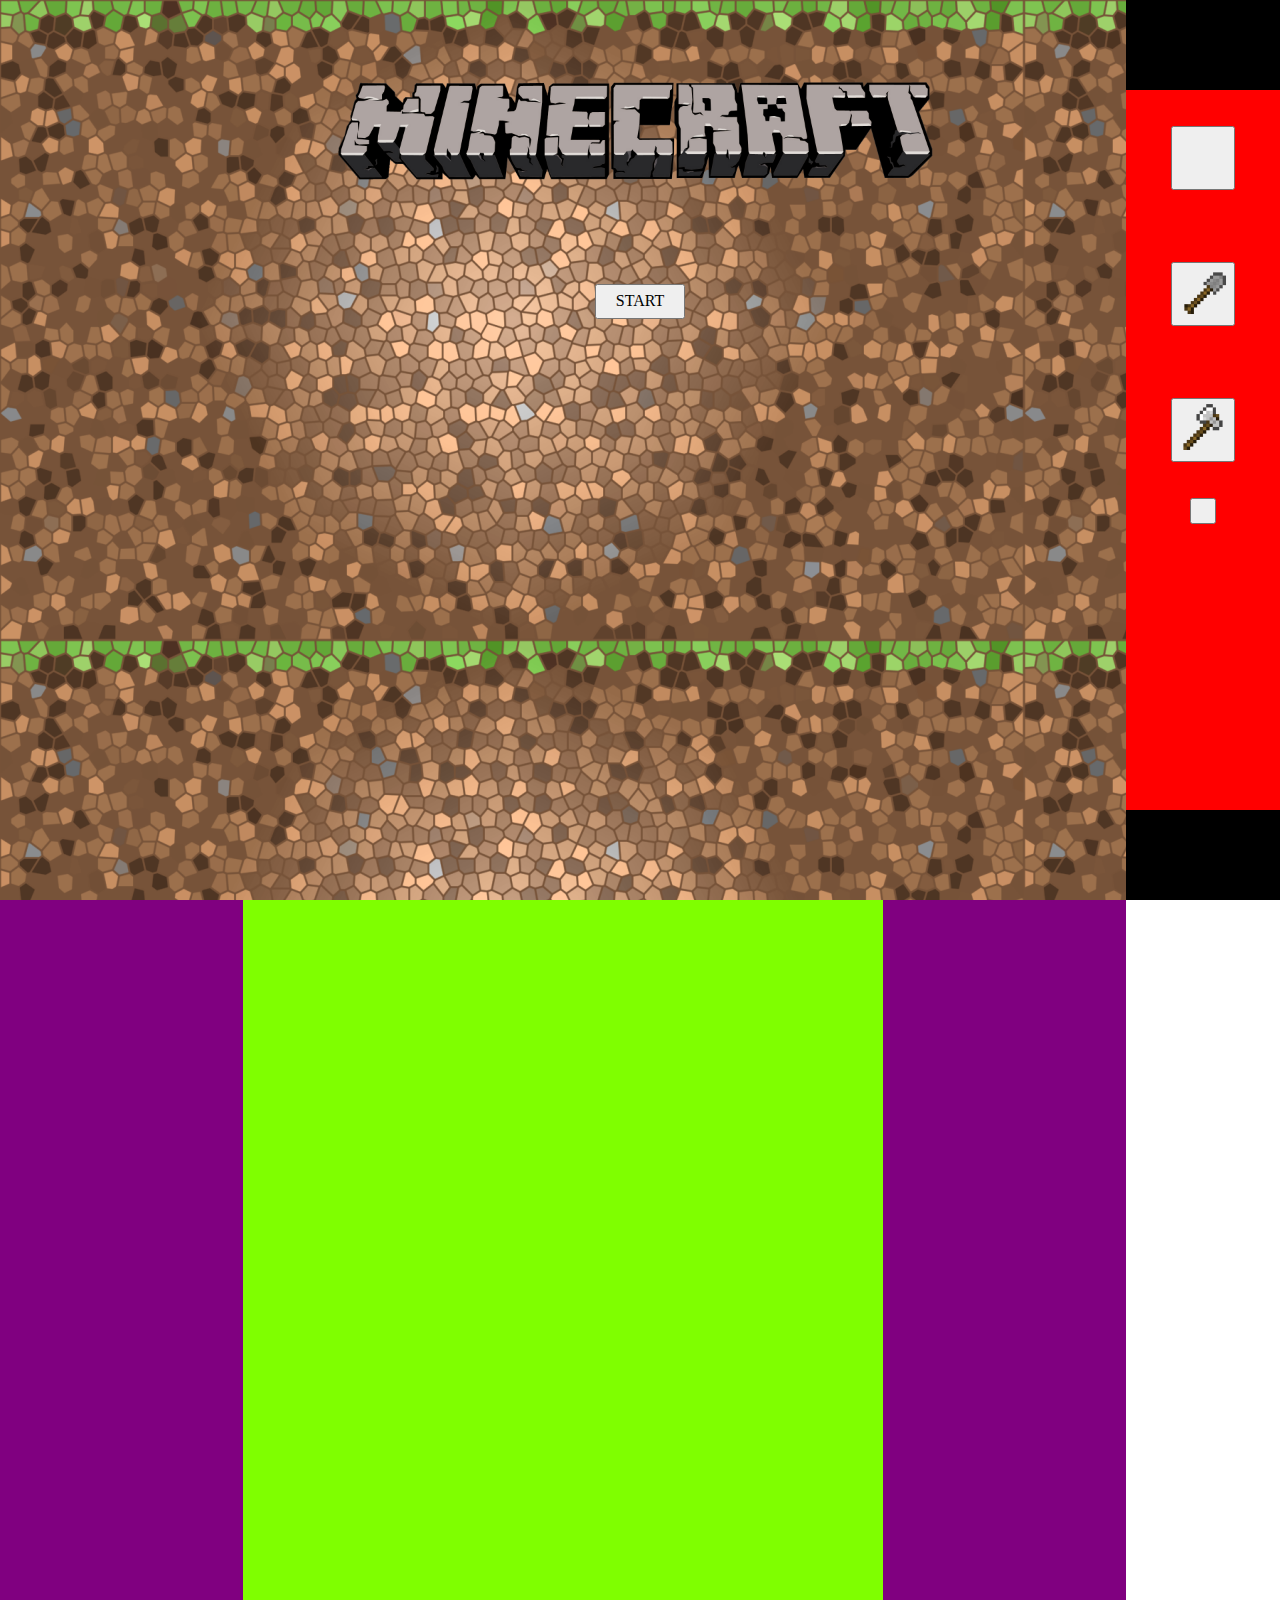
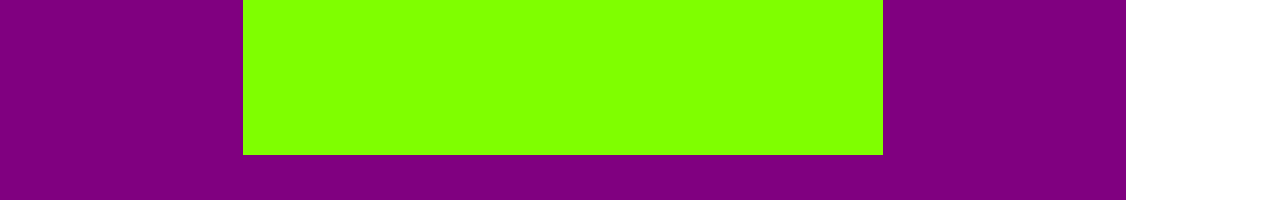
<file: index.html>
<!DOCTYPE html>
<html lang="en">
<head>
    <meta charset="UTF-8">
    <meta name="viewport" content="width=device-width, initial-scale=1.0">
    <link rel="stylesheet" href="./normalize.css">
    <link rel="stylesheet" href="./style.css">
    <title>Document</title>
</head>
<body>
    <div class="main">
        <div class="toolbar">
            <div class="toolbar__tools">
                <button class="tool" id="pickaxe"></button>
                <button class="tool" id="shovel" ><img src="./picture/shovel.png" alt=""></button>
                <button class="tool" id="axe"><img src="./picture/axe.png" alt=""></button>
                <button class="toolbar__inventory"></button>
            </div>
        </div>
        <div class="landing-page">
            <h1><img id="logo" src="./picture/MinecraftLogo.png" alt=""></h1>
            <button class="btn start" onclick="window.location.href='#gamePage'" >START</button>
        </div>
    </div>
    <div class="game-page" id="gamePage">
        <div class="game"></div>
    </div>
   
    <script src="./main.js"></script>
    <script src="./tools.js"></script>
</body>
</html>
</file>
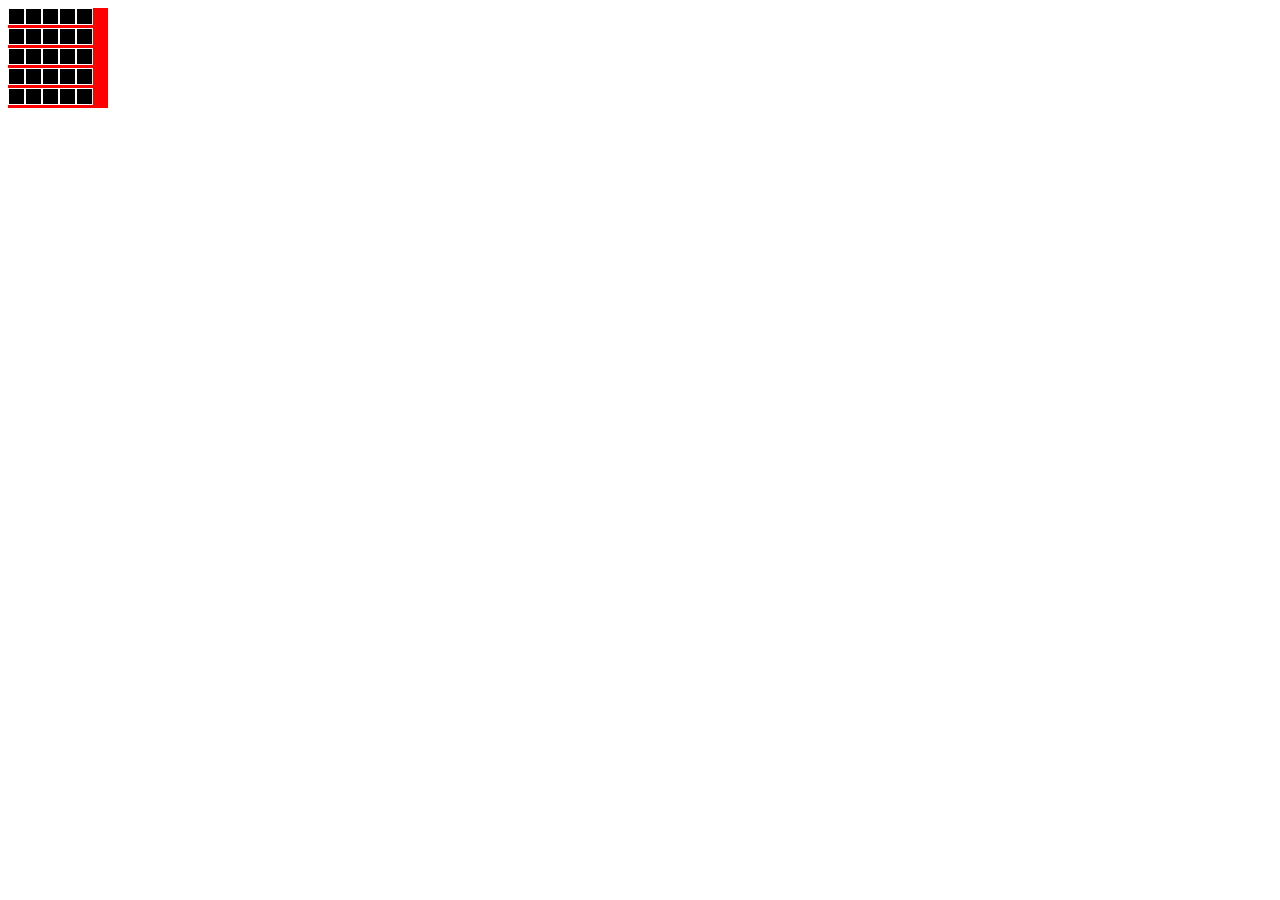
<file: test-matrix.html>
<!DOCTYPE html>
<html lang="en">
  <head>
    <meta charset="UTF-8" />
    <meta name="viewport" content="width=device-width, initial-scale=1.0" />
    <title>Document</title>
    <style>
      .div {
        height: 15px;
        /* 2.5vh */
        width: 15%;
        display: inline-block;
        background: black;
        border: 1px solid white;
      }
      .red {
          background: red;
      }

      .game {
        width: 100px;
        height: 100px;
        background: red;
        display: flex;
        flex-wrap: wrap;

      }

      .blue {
        background: blue;
      }

    </style>
  </head>
  <body>
    <div class="game"> </div>
    <script>
            // box = document.createElement('div');
            // box.classList.add('div')
            game= document.querySelector('.game')

            function color(){
              let matrix = [] 
              let cols = 5;
              let rows = 5;
              for(let i=0; i < cols; i++){
                matrix[i] = [];
                    for(let j=0; j < rows; j++){
                        // console.log('hi')
                        matrix[i][j] =1;
                        // box = document.createElement('div');
                        // box.classList.add('div')
                        // matrix[i][j] = box /// this element get div
                        // console.dir(box)
                        // console.log(matrix[i][j])
                        // game.appendChild(matrix[i][j]);
                    }
              } 
              console.log(matrix)
              for(let i = 3; i < matrix.length; i++){
                for(let j = 0; j < matrix[i].length; j++){


                  matrix[i][j] = 0
                  // variable = 1
                  
                  // variable.classList.add('blue')
                  // console.log(' box, ', box)
                  // // box.value='1'
                  // console.log('work?')

                }
              }
              console.log(matrix)
              
              console.log(matrix)
              for(let i = 0; i < matrix.length; i++){
                for(let j = 0; j < matrix[i].length; j++){

                  box = document.createElement('div');
                  box.classList.add('div')
                  matrix[i][j] = box /// this element get div
                  console.dir(box)
                  console.log(matrix[i][j])
                  game.appendChild(matrix[i][j]);


                  if(matrix[i][j]===0){
                    let vari = matrix[i][j]
                    box.classList.add('blue')
                  }
                  
                  console.log(matrix)
                }
              }
               return matrix 
  
            }

            color()

        // function setMatrix() {
            //     let rows = 10;
            //     let cols = 30;
            //     let matrix = [];

            //     let arr = new array(cols)
            //     for(let i = 0; i < arr.length; i++) {
            //         arr[i] = new Array(rows)
            //         arr[i][j].classList.add('div');

            //     }
            //     console.log(arr)
            // }


    </script>
  </body>
</html>
</file>
<file: style.css>
*, 
*::before,
*::after {
    margin: 0;
    padding: 0;
    box-sizing: border-box;
}

button img{
    width: 4vw;
}

#logo {
    width: 50%;

}

.toolbar {
    width: 12vw;
    height: 100vh;
    background: black;
    display: flex;
    align-items: center;
    align-content: center;
    position: fixed;
    top: 0;
    right: 0;
}

.toolbar__tools {
    background: red;
    width: 100%;
    height: 80%;
    display: flex;
    flex-direction: column;
    align-items: center;
    align-content: space-between;

}
/* .main {
    height: 100vh;
    overflow: hidden;
} */
body {
    overflow: hidden;
}
.tool {
    width: 5vw;
    height: 5vw;
    margin: 4vh 0;
}

.toolbar__inventory {
    width: 2vw;
    height: 2vw;
    
}

.landing-page {
    background-image: url("./picture/main-page.png");
    height: 100vh;
    display: flex;
    flex-direction: column;
    align-items: center;
    align-content: center;
    text-align: center;
}
.landing-page button {
    padding:  0.5vw 1.5vw;
}

.game-page {
    height: 100vh;
    width: 88vw;
    /* display: flex;
    align-content: center;
    align-items: center;*/
    background:purple; 
   
    
}

.game {
    width: 50vw;
    height: 95vh;
    margin: 0 auto;
    background: chartreuse;
    display: flex;
    align-content: center;
    align-items: center;
    flex-wrap: wrap;
}

.box {
    width: 5%;
    height: 4%;
    background: transparent;
    display: inline-block;
    /* border: 1px solid black; */
    margin: 0;
    padding:0;
}

.grass {
    background-image: url("./picture/leaf.png" );
    background-size: cover;
}
.grass:hover {
    border: 1px dotted white;
}

.tree {
    background-image: url("./picture/tree-brown.jpg");
    background-size: cover;
}
.tree:hover {
    border: 1px dotted white;
}

.cloud {
    background: white;
    background-size: cover;
}

.dirt {
    background-image: url("./picture/tile");
    background-size: cover;
}
.dirt:hover {
    border: 1px dotted white;
}

.sky {
    background: rgb(65, 140, 238);
    background-size: cover;
}
.rock {
    background-image: url(./picture/rock.png);
    background-size: cover;
}
.rock:hover {
    border: 1px dotted white;
}
</file>
